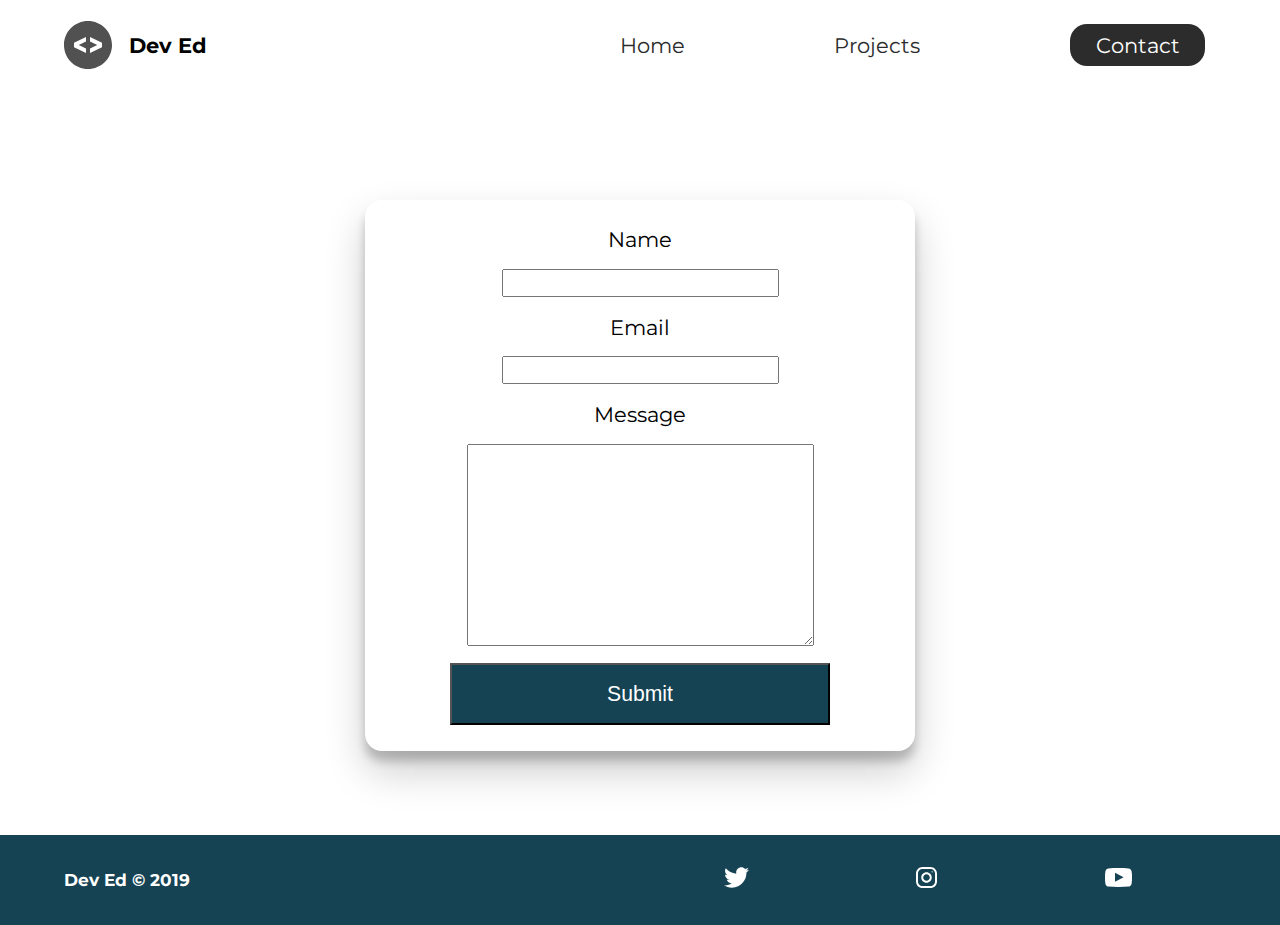
<file: contact/index.html>
<!DOCTYPE html>
<html lang="en">
  <head>
    <meta charset="UTF-8" />
    <meta name="viewport" content="width=device-width, initial-scale=1.0" />
    <meta http-equiv="X-UA-Compatible" content="ie=edge" />
    <meta
      name="description"
      content="Dev Ed is a front end web developer who specializes in html,css"
    />
    <meta name="robots" content="index,follow" />
    <link
      href="https://fonts.googleapis.com/css?family=Montserrat:400,500&display=swap"
      rel="stylesheet"
    />
    <link rel="stylesheet" href="../styles/style.css" />
    <title>Dev Ed | Web Developer</title>
  </head>
  <body>
    <header class="main-head">
      <nav>
        <div class="logo">
          <img src="../icons/code.svg" alt="logo" />
          <h1>Dev Ed</h1>
        </div>
        <ul>
          <li><a href="../index.html">Home</a></li>
          <li><a href="../projects/index.html">Projects</a></li>
          <li><a class="active" href="./index.html">Contact</a></li>
        </ul>
      </nav>
    </header>
    <section class="form-section">
      <form>
        <label for="name">Name</label>
        <input type="text" name="name" id="name" required />
        <label for="email">Email</label>
        <input type="email" name="email" id="email" required />
        <label for="message">Message</label>
        <textarea name="message" id="message" cols="30" rows="10"></textarea>
        <button type="submit">Submit</button>
      </form>
    </section>
    <footer>
      <h4>Dev Ed &copy; 2019</h4>
      <ul>
        <li>
          <a href="#"><img src="/icons/twitter 1.svg" alt="twitter-social"/></a>
        </li>
        <li>
          <a href="#"
            ><img src="/icons/instagram 1.svg" alt="instagram-social"
          /></a>
        </li>
        <li>
          <a href="#"
            ><img src="/icons/youtube-symbol 1.svg" alt="youtube-social"
          /></a>
        </li>
      </ul>
    </footer>
  </body>
</html>
</file>
<file: styles/style.css>
/* Global Styles */
* {
  margin: 0;
  padding: 0;
  -webkit-box-sizing: border-box;
          box-sizing: border-box;
}

html {
  font-size: 62.5%;
}

body {
  font-family: "Montserrat", sans-serif;
}

h1 {
  font-size: 2.5rem;
}

li,
button,
label,
input,
a,
p {
  font-size: 2.5rem;
}

h2 {
  font-size: 4rem;
}

h3 {
  font-size: 2.5rem;
}

h4,
h5 {
  font-size: 2rem;
}

ul {
  list-style: none;
}

a {
  text-decoration: none;
  color: #2c2c2c;
}

.main-head {
  width: 95%;
  margin: 0 0 0 auto;
}

nav {
  display: -webkit-box;
  display: -ms-flexbox;
  display: flex;
  -webkit-box-pack: justify;
      -ms-flex-pack: justify;
          justify-content: space-between;
  -webkit-box-align: center;
      -ms-flex-align: center;
          align-items: center;
  -webkit-box-orient: horizontal;
  -webkit-box-direction: normal;
      -ms-flex-direction: row;
          flex-direction: row;
  min-height: 10vh;
  width: 60%;
  -ms-flex-wrap: wrap;
      flex-wrap: wrap;
}

nav .logo {
  display: -webkit-box;
  display: -ms-flexbox;
  display: flex;
  -webkit-box-pack: start;
      -ms-flex-pack: start;
          justify-content: flex-start;
  -webkit-box-align: center;
      -ms-flex-align: center;
          align-items: center;
  -webkit-box-orient: horizontal;
  -webkit-box-direction: normal;
      -ms-flex-direction: row;
          flex-direction: row;
  -webkit-box-flex: 1;
      -ms-flex: 1 1 10rem;
          flex: 1 1 10rem;
}

nav .logo h1 {
  margin: 2rem;
}

nav ul {
  display: -webkit-box;
  display: -ms-flexbox;
  display: flex;
  -ms-flex-pack: distribute;
      justify-content: space-around;
  -webkit-box-align: center;
      -ms-flex-align: center;
          align-items: center;
  -webkit-box-orient: horizontal;
  -webkit-box-direction: normal;
      -ms-flex-direction: row;
          flex-direction: row;
  -webkit-box-flex: 1;
      -ms-flex: 1 1 40rem;
          flex: 1 1 40rem;
}

.intro {
  min-height: 90vh;
  width: 90%;
  margin: auto;
  -ms-flex-wrap: wrap;
      flex-wrap: wrap;
  display: -webkit-box;
  display: -ms-flexbox;
  display: flex;
  -webkit-box-pack: justify;
      -ms-flex-pack: justify;
          justify-content: space-between;
  -webkit-box-align: center;
      -ms-flex-align: center;
          align-items: center;
  -webkit-box-orient: horizontal;
  -webkit-box-direction: normal;
      -ms-flex-direction: row;
          flex-direction: row;
}

.intro h2 {
  font-size: 8rem;
  padding-top: 2rem;
  background: -webkit-gradient(linear, left top, right top, from(#38d39f), to(#38a4d3));
  background: linear-gradient(left, #38d39f, #38a4d3);
  background-clip: text;
  display: inline-block;
}

.intro h3 {
  font-size: 6rem;
  padding: 2rem 0rem;
}

.intro p {
  padding-top: 2rem;
  color: #2c2c2c;
}

.splash {
  position: absolute;
  top: 0%;
  right: 0%;
  height: 100%;
  z-index: -1;
}

.intro-social {
  margin-top: 4rem;
}

.intro-social a {
  margin-right: 5rem;
}

.intro-social img:hover {
  -webkit-transform: scale(1.2);
          transform: scale(1.2);
  -webkit-transition: 0.9s ease;
  transition: 0.9s ease;
}

.active {
  background: #2c2c2c;
  color: white;
  padding: 1rem 3rem;
  border-radius: 2rem;
}

.intro-text,
.intro-images {
  -webkit-box-flex: 1;
      -ms-flex: 1 1 40rem;
          flex: 1 1 40rem;
}

#plant-left {
  -webkit-animation: plant 1.5s ease infinite alternate;
          animation: plant 1.5s ease infinite alternate;
}

#plant-right {
  -webkit-animation: plant 1.5s ease infinite alternate 0.5s;
          animation: plant 1.5s ease infinite alternate 0.5s;
}

#me {
  -webkit-animation: me 1s ease infinite alternate;
          animation: me 1s ease infinite alternate;
  -webkit-transform-origin: bottom;
          transform-origin: bottom;
}

#clock-arrow {
  -webkit-animation: clock 1.5s infinite linear;
          animation: clock 1.5s infinite linear;
  transform-box: fill-box;
  -webkit-transform-origin: bottom;
          transform-origin: bottom;
}

@-webkit-keyframes me {
  from {
    -webkit-transform: rotateZ(-5deg);
            transform: rotateZ(-5deg);
  }
  to {
    -webkit-transform: rotateZ(5deg);
            transform: rotateZ(5deg);
  }
}

@keyframes me {
  from {
    -webkit-transform: rotateZ(-5deg);
            transform: rotateZ(-5deg);
  }
  to {
    -webkit-transform: rotateZ(5deg);
            transform: rotateZ(5deg);
  }
}

@-webkit-keyframes plant {
  from {
    -webkit-transform: translateY(0%);
            transform: translateY(0%);
  }
  to {
    -webkit-transform: translateY(-30%);
            transform: translateY(-30%);
  }
}

@keyframes plant {
  from {
    -webkit-transform: translateY(0%);
            transform: translateY(0%);
  }
  to {
    -webkit-transform: translateY(-30%);
            transform: translateY(-30%);
  }
}

@-webkit-keyframes clock {
  from {
    -webkit-transform: rotateZ(0deg);
            transform: rotateZ(0deg);
  }
  to {
    -webkit-transform: rotateZ(360deg);
            transform: rotateZ(360deg);
  }
}

@keyframes clock {
  from {
    -webkit-transform: rotateZ(0deg);
            transform: rotateZ(0deg);
  }
  to {
    -webkit-transform: rotateZ(360deg);
            transform: rotateZ(360deg);
  }
}

.projects {
  width: 90%;
  margin: auto;
  min-height: 90vh;
  margin-bottom: 30px;
  display: -webkit-box;
  display: -ms-flexbox;
  display: flex;
  -webkit-box-pack: justify;
      -ms-flex-pack: justify;
          justify-content: space-between;
  -webkit-box-align: center;
      -ms-flex-align: center;
          align-items: center;
  -webkit-box-orient: horizontal;
  -webkit-box-direction: normal;
      -ms-flex-direction: row;
          flex-direction: row;
  text-align: center;
  -ms-flex-wrap: wrap;
      flex-wrap: wrap;
}

.projects h2 {
  margin: 3rem;
  width: 90%;
  text-align: center;
}

.speaker {
  -webkit-box-flex: 1;
      -ms-flex: 1 1 60rem;
          flex: 1 1 60rem;
}

.speaker {
  margin-bottom: 40px;
}

.speaker img {
  width: 90%;
}

.speaker p {
  width: 80%;
  margin-bottom: 10px;
  text-align: center;
  margin-left: 10%;
  margin-right: 10%;
}

.container {
  position: relative;
  margin: auto;
  width: 100%;
}

.container p {
  margin: 10px;
}

.overlay {
  display: -webkit-box;
  display: -ms-flexbox;
  display: flex;
  -webkit-box-pack: center;
      -ms-flex-pack: center;
          justify-content: center;
  -webkit-box-align: center;
      -ms-flex-align: center;
          align-items: center;
  -webkit-box-orient: vertical;
  -webkit-box-direction: normal;
      -ms-flex-direction: column;
          flex-direction: column;
  text-align: center;
  position: absolute;
  top: 0;
  left: 0;
  margin-left: 5%;
  margin-right: 5%;
  width: 90%;
  height: 100%;
  background: rgba(0, 0, 0, 0.4);
  -webkit-transition: background 0.5s ease;
  transition: background 0.5s ease;
}

.container:hover .overlay {
  display: block;
  background: rgba(0, 0, 0, 0.7);
}

.git-button {
  position: absolute;
  margin-left: 10%;
  margin-right: 10%;
  width: 80%;
  left: 0;
  top: 50%;
  font-size: 30px;
  text-align: center;
  text-transform: uppercase;
  color: white;
  z-index: 1;
  -webkit-transition: top 0.3s ease;
  transition: top 0.3s ease;
}

.git-button i {
  font-size: 50px;
  color: white;
  margin-bottom: 20px;
}

.container:hover .git-button {
  top: 25%;
}

.overlay-button {
  position: absolute;
  margin-left: 30%;
  margin-right: 30%;
  width: 40%;
  top: 50%;
  text-align: center;
  opacity: 0;
  -webkit-transition: opacity 0.3s ease;
  transition: opacity 0.3s ease;
}

.overlay-button a {
  width: 200px;
  padding: 12px 48px;
  text-align: center;
  color: white;
  border: solid 2px white;
  z-index: 1;
}

.container:hover .overlay-button {
  opacity: 1;
}

.form-section {
  min-height: 80vh;
  display: -webkit-box;
  display: -ms-flexbox;
  display: flex;
  -webkit-box-pack: center;
      -ms-flex-pack: center;
          justify-content: center;
  -webkit-box-align: center;
      -ms-flex-align: center;
          align-items: center;
  -webkit-box-orient: horizontal;
  -webkit-box-direction: normal;
      -ms-flex-direction: row;
          flex-direction: row;
  margin-top: 3rem;
}

.form-section form {
  padding: 3rem 10rem;
  -webkit-box-shadow: 0px 10px 10px rgba(0, 0, 0, 0.2), 0px 20px 40px rgba(0, 0, 0, 0.2);
          box-shadow: 0px 10px 10px rgba(0, 0, 0, 0.2), 0px 20px 40px rgba(0, 0, 0, 0.2);
  display: -webkit-box;
  display: -ms-flexbox;
  display: flex;
  -webkit-box-pack: center;
      -ms-flex-pack: center;
          justify-content: center;
  -webkit-box-align: center;
      -ms-flex-align: center;
          align-items: center;
  -webkit-box-orient: vertical;
  -webkit-box-direction: normal;
      -ms-flex-direction: column;
          flex-direction: column;
  border-radius: 2rem;
}

.form-section form input,
.form-section form textarea {
  margin: 2rem;
}

.form-section form input:focus,
.form-section form textarea:focus {
  outline: 2px solid black;
}

.form-section form textarea {
  font-family: "Montserrat", sans-serif;
  font-size: 2rem;
}

.form-section form button {
  width: 100%;
  padding: 2rem;
  background: #154353;
  color: white;
}

.form-section form button:focus {
  background: #33696b;
}

footer {
  background: #154353;
  color: white;
  min-height: 10vh;
  padding: 0% 5%;
  display: -webkit-box;
  display: -ms-flexbox;
  display: flex;
  -webkit-box-pack: start;
      -ms-flex-pack: start;
          justify-content: flex-start;
  -webkit-box-align: center;
      -ms-flex-align: center;
          align-items: center;
  -webkit-box-orient: horizontal;
  -webkit-box-direction: normal;
      -ms-flex-direction: row;
          flex-direction: row;
}

footer ul {
  -webkit-box-flex: 1;
      -ms-flex: 1 1 40rem;
          flex: 1 1 40rem;
  display: -webkit-box;
  display: -ms-flexbox;
  display: flex;
  -ms-flex-pack: distribute;
      justify-content: space-around;
  -webkit-box-align: center;
      -ms-flex-align: center;
          align-items: center;
  -webkit-box-orient: horizontal;
  -webkit-box-direction: normal;
      -ms-flex-direction: row;
          flex-direction: row;
}

footer h4 {
  -webkit-box-flex: 1;
      -ms-flex: 1 1 40rem;
          flex: 1 1 40rem;
}

@media screen and (max-width: 1332px) {
  html {
    font-size: 53%;
  }
  .splash {
    display: none;
  }
  svg {
    width: 80%;
  }
  nav {
    width: 100%;
  }
}

@media screen and (max-width: 754px) {
  html {
    font-size: 45%;
  }
  svg {
    height: 60%;
  }
  .main-head {
    width: 100%;
  }
  nav .logo {
    display: -webkit-box;
    display: -ms-flexbox;
    display: flex;
    -webkit-box-pack: center;
        -ms-flex-pack: center;
            justify-content: center;
    -webkit-box-align: center;
        -ms-flex-align: center;
            align-items: center;
    -webkit-box-orient: vertical;
    -webkit-box-direction: normal;
        -ms-flex-direction: column;
            flex-direction: column;
    -webkit-box-flex: 1;
        -ms-flex: 1 1 20rem;
            flex: 1 1 20rem;
    margin-top: 2rem;
  }
  nav ul {
    -webkit-box-flex: 1;
        -ms-flex: 1 1 60rem;
            flex: 1 1 60rem;
    margin: 2rem 0rem;
  }
  .intro-text {
    margin-top: 5rem;
    text-align: center;
  }
  .intro-images {
    text-align: center;
  }
  .intro-social {
    display: -webkit-box;
    display: -ms-flexbox;
    display: flex;
    -webkit-box-pack: center;
        -ms-flex-pack: center;
            justify-content: center;
    -webkit-box-align: center;
        -ms-flex-align: center;
            align-items: center;
    -webkit-box-orient: horizontal;
    -webkit-box-direction: normal;
        -ms-flex-direction: row;
            flex-direction: row;
  }
  .intro-social a {
    margin: 2rem;
  }
  .elena,
  .speaker {
    -webkit-box-flex: 1;
        -ms-flex: 1 1 50rem;
            flex: 1 1 50rem;
  }
  .elena img,
  .speaker img {
    width: 100%;
    height: 100%;
  }
  .overlay {
    width: 100%;
    margin-left: 0;
    margin-right: 0;
  }
  .overlay-button {
    margin-left: 20%;
    margin-right: 20%;
    width: 60%;
  }
  .overlay-button a {
    width: 50px;
    padding: 4px 16px;
    text-align: center;
    color: white;
    border: solid 2px white;
    z-index: 1;
  }
  .git-button {
    top: 40%;
  }
  .git-button i {
    font-size: 30px;
  }
  .container:hover .git-button {
    top: 20%;
  }
  form {
    padding: 0rem;
    width: 100%;
  }
}
/*# sourceMappingURL=style.css.map */
</file>
